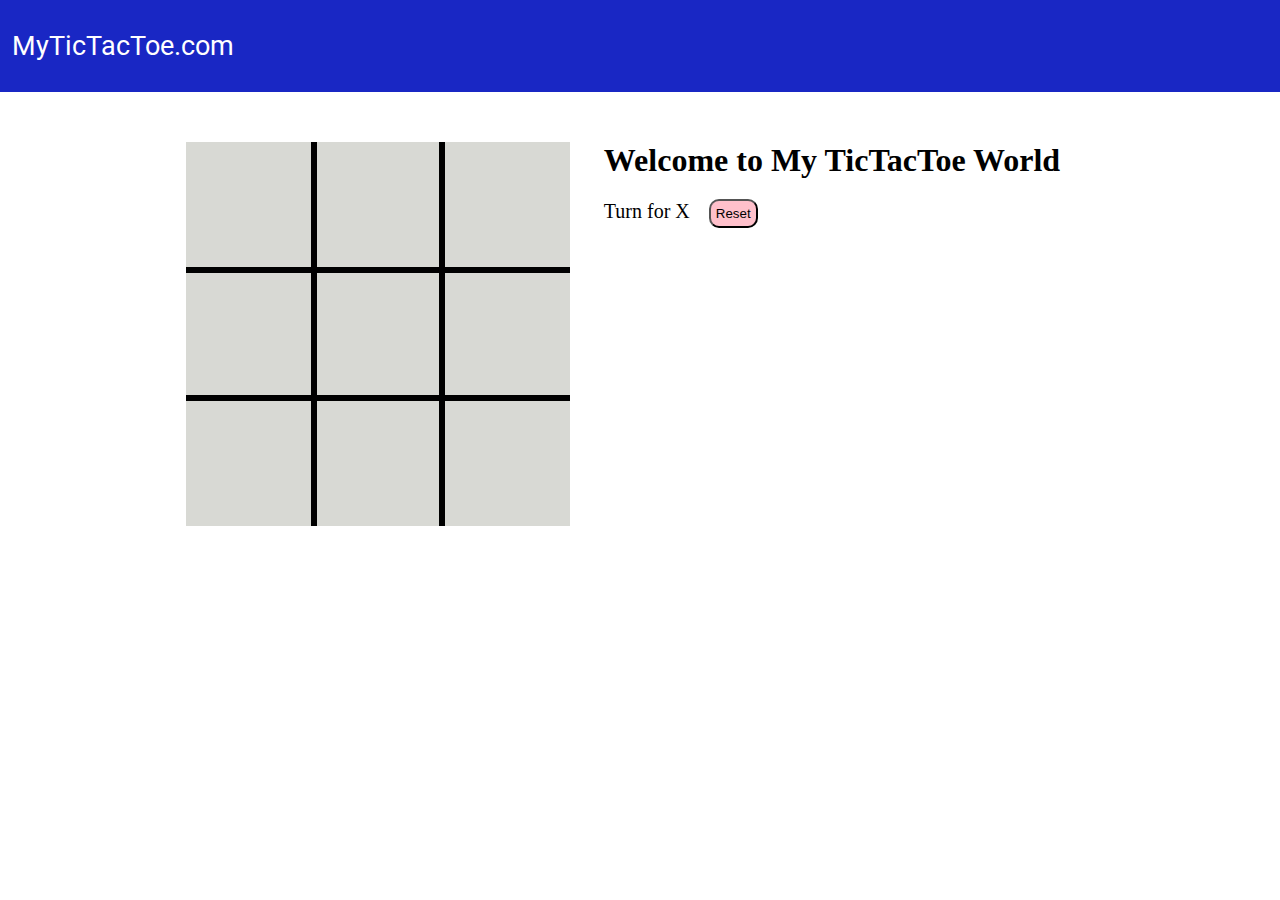
<file: index.html>
<!DOCTYPE html>
<html lang="en">
<head>
    <meta charset="UTF-8">
    <meta name="viewport" content="width=device-width, initial-scale=1.0">
    <title>Tic Tac Toe</title>
    <link rel="stylesheet" href="style.css">
</head>
<body>
    <nav>
        <ul>
            <li>MyTicTacToe.com</li>
        </ul>
    </nav>


    <div class="gameContainer">
        <div class="container">
            <div class="box bt-0 bl-0"><span class="boxtext"></span></div>
            <div class="box bt-0"><span class="boxtext"></span></div>
            <div class="box br-0 bt-0"><span class="boxtext"></span></div>
            <div class="box bl-0"><span class="boxtext"></span></div>
            <div class="box"><span class="boxtext"></span></div>
            <div class="box br-0"><span class="boxtext"></span></div>
            <div class="box bl-0 bb-0"><span class="boxtext"></span></div>
            <div class="box bb-0"><span class="boxtext"></span></div>
            <div class="box br-0 bb-0"><span class="boxtext"></span></div>
        </div>
        <div class ="gameinfo">
            <h1>Welcome to My TicTacToe World</h1>
            <div>
                <span class="info">Turn for X</span>
                <button id="reset">Reset</button>
            </div>
            <div class="imgbox">
                <img src="excited2.gif">
            </div>
        </div>
    </div>
    <script src="script.js"></script>
</body>
</html>
</file>
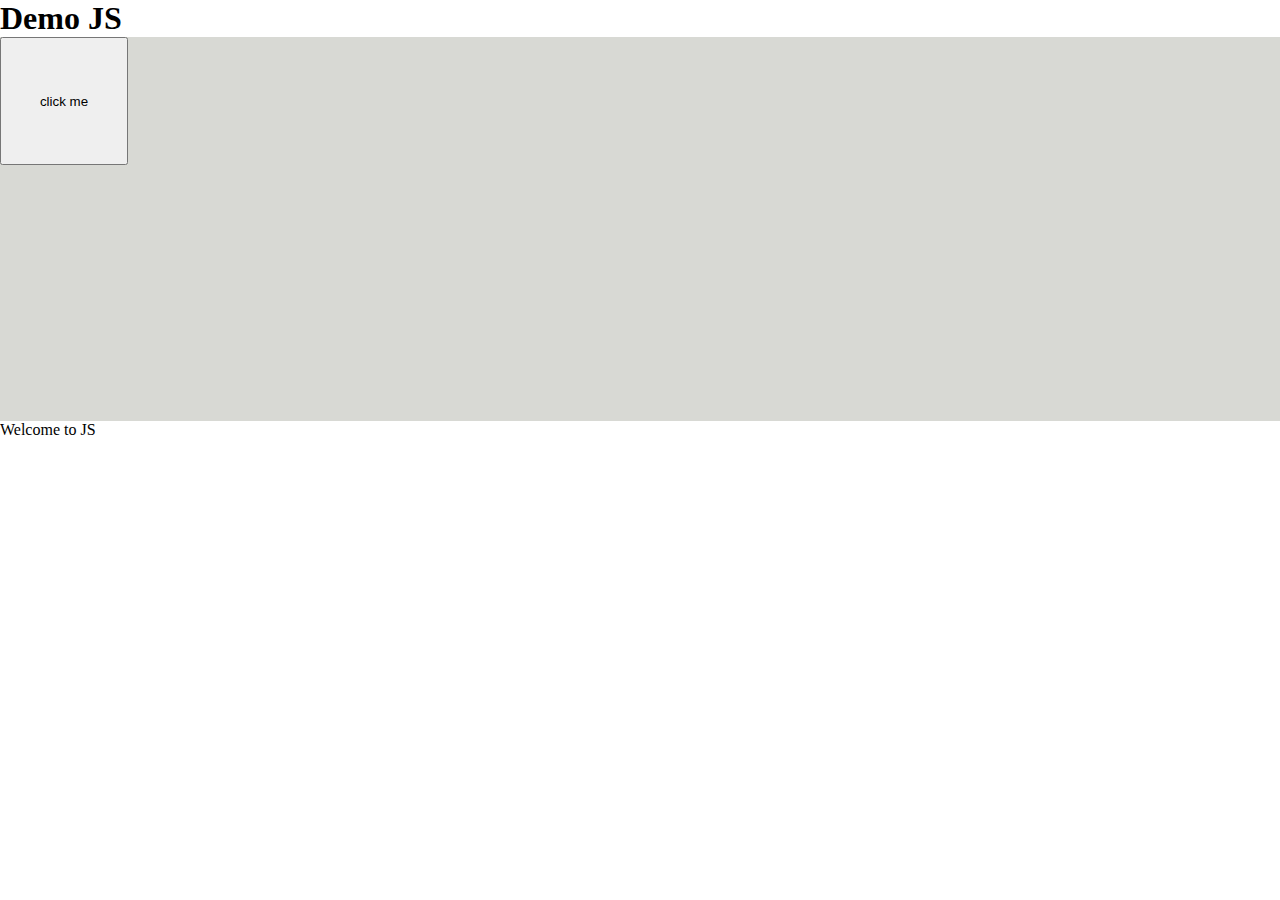
<file: demo.html>
<!DOCTYPE html>
<html lang="en">
<head>
    <meta charset="UTF-8">
    <meta name="viewport" content="width=device-width, initial-scale=1.0">
    <title>Demo JS</title>
    <link rel="stylesheet" href="style.css">
</head>
<body>
    <h1>Demo JS</h1>
    <div id="first container" class="container">
        <button id="click" oneclick = "clicked()">click me</button>
    </div>
    <div id="container">Welcome to JS</div>
    <script src="script.js"></script>
</body>
</html>
</file>
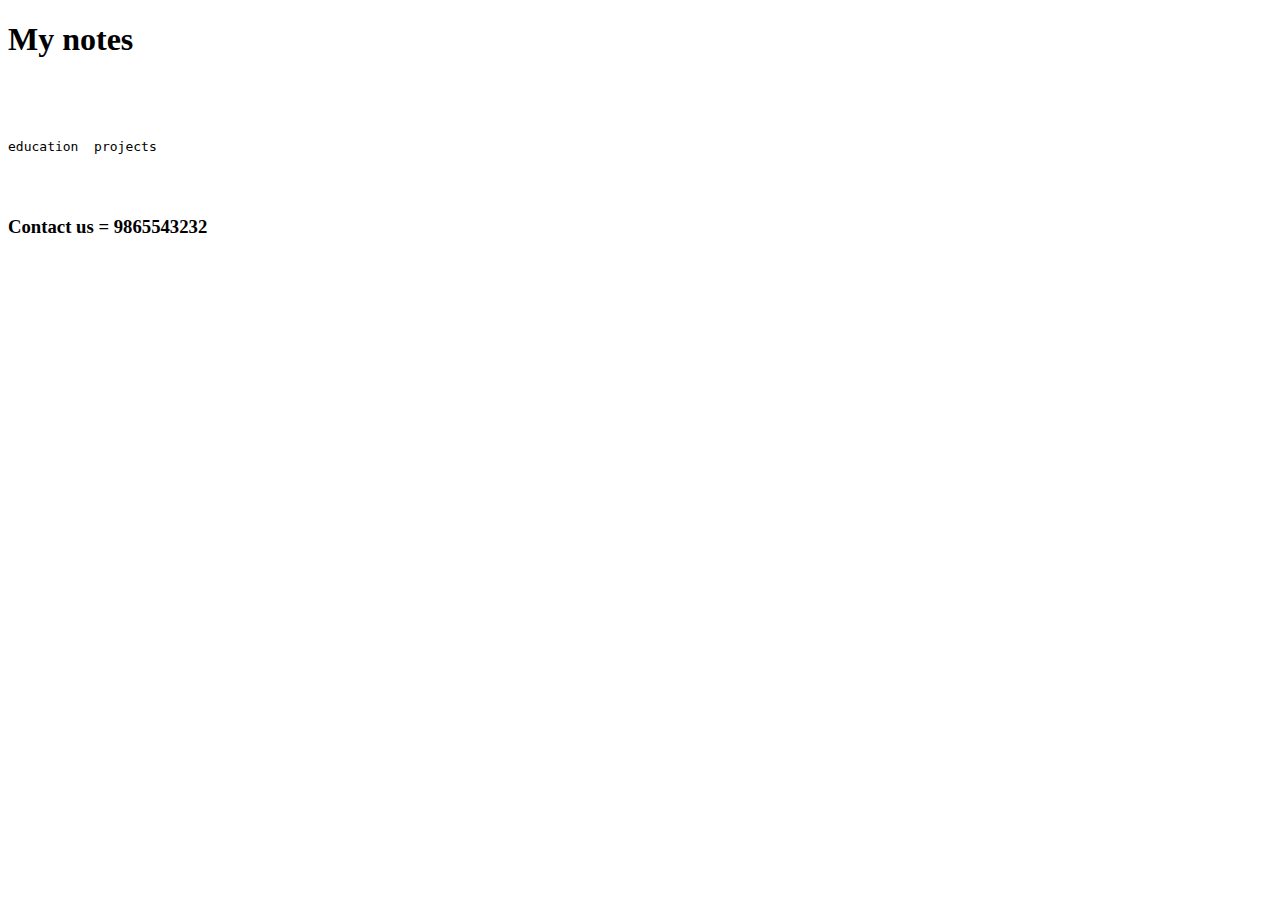
<file: hello.html>
<!DOCTYPE html>
<html lang="en">
<head>
    <meta charset="UTF-8">
    <meta name="viewport" content="width=device-width, initial-scale=1.0">
    <title>print hello</title>
</head>
<body>
    <header>
    <h1>My notes</h1>
    <br />
    <pre>
    <p>education  projects</p>
    </pre>
    </header>
    <main></main>
    <footer>
        <h3>Contact us = 9865543232</h3>
    </footer>
    </body>
</html>
</file>
<file: style.css>
@import url('https://fonts.googleapis.com/css2?family=Roboto&display=swap');

*{
    margin: 0;
    padding: 0;
}

nav ul{
    background-color:rgb(25, 39, 196);
    color:white;
    height: 92px;
    font-size: 27px;
    display: flex;
    align-items: center;
    padding: 0 12px;
    font-family: 'Roboto', sans-serif;
}

    nav ul{
    list-style-type: none;
}

.gameContainer{
    display: flex;
    justify-content: center;
    margin-top: 50px;
}

.container{
    display: grid;
    grid-template-rows: repeat(3, 10vw);
    grid-template-columns: repeat(3, 10vw);
    font-family: 'Roboto', sans-serif;
    background-color: rgb(216, 217, 212);
}

.box{
    border: 3px solid black;
    font-size: 8vw;
    cursor: pointer;
    display: flex;
    justify-content: center;
    align-items: center;
}

.box:hover{
    background-color: rgb(247, 202, 202);
}

.info {
    font-size: 20px;
}

.gameinfo{
    padding: 0 34px;
    margin-bottom: 50px;
}

.imgbox img{
    width: 0;
    transition: width 1s ease-in-out;
}

.br-0{
    border-right: 0;
}

.bl-0{
    border-left: 0;
}

.bt-0{
    border-top: 0;
}

.bb-0{
    border-bottom: 0;
}

#reset {
    margin-left: 15px;
    margin-top: 20px;
    background-color: pink;
    padding: 5px;
    border-radius: 10px;
    cursor: pointer;
    font-family: Arial, Helvetica, sans-serif;
}

@media screen and (max-width: 800px)
{
    .gameContainer{
        flex-wrap: wrap;
    }
    .gameinfo{
        margin-top: 34px;
    }
    .gameinfo h1{
        font-size: 1.srem;
    }
    .container {
        display: grid;
        grid-template-rows: repeat(3, 20vw);
        grid-template-columns: repeat(3, 20vw);
    }
}
</file>
